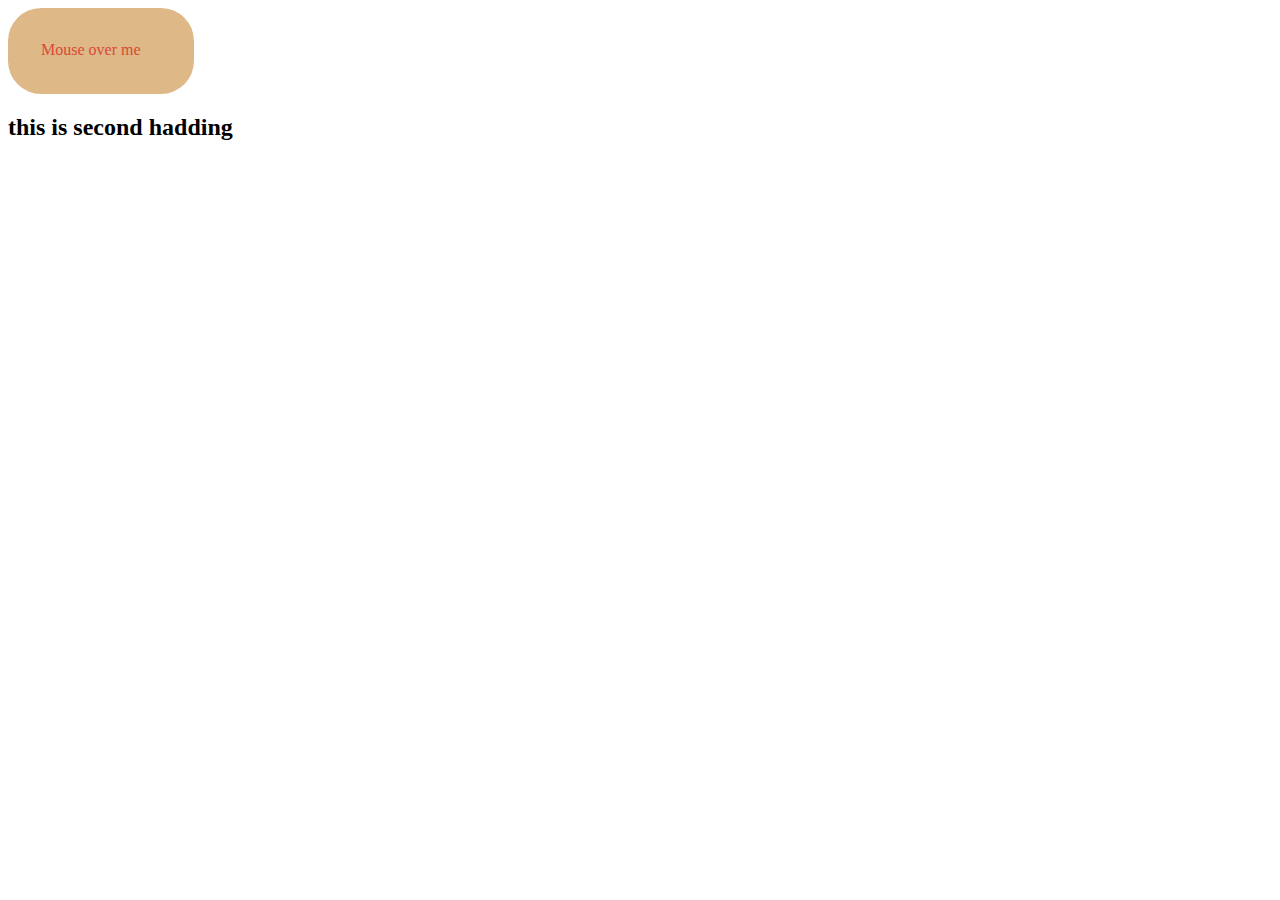
<file: index.html>
<!DOCTYPE html>
<html lang="en">
  <head>
    <meta charset="UTF-8" />
    <meta http-equiv="X-UA-Compatible" content="IE=edge" />
    <meta name="viewport" content="width=device-width, initial-scale=1.0" />
    <title>Counter</title>

    <link rel="stylesheet" href="style.css" />
  </head>
  <body>
    <div id="div" onmouseover="mover(this)" onmouseout="mout(this)">
      Mouse over me
    </div>
    <h2>this is second hadding</h2>

    <script src="app.js"></script>
  </body>
</html>
</file>
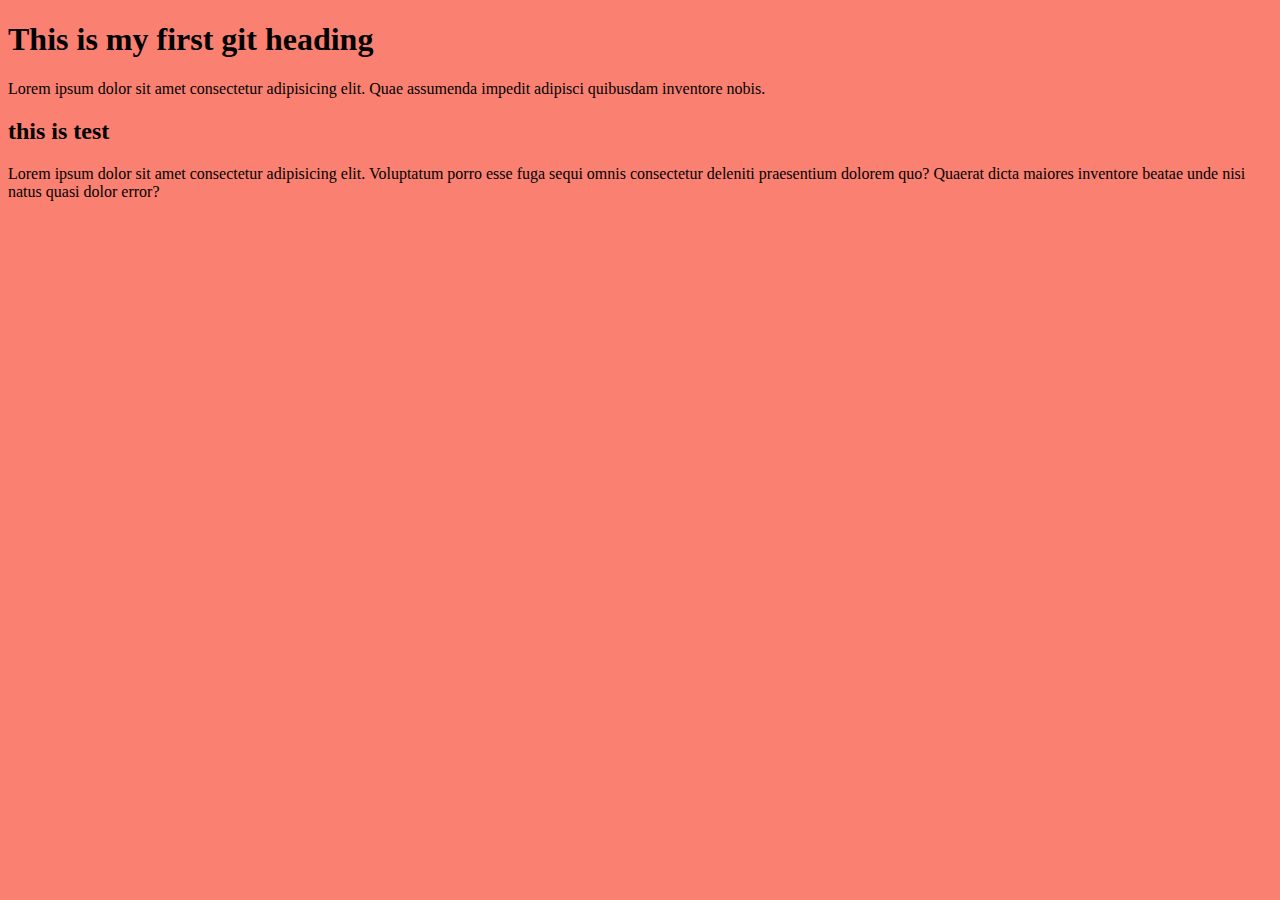
<file: git test1/index.html>
<!DOCTYPE html>
<html lang="en">
  <head>
    <meta charset="UTF-8" />
    <meta http-equiv="X-UA-Compatible" content="IE=edge" />
    <meta name="viewport" content="width=device-width, initial-scale=1.0" />
    <title>Git and Github test</title>
    <link rel="stylesheet" href="style.css" />
  </head>
  <body>
    <h1>This is my first git heading</h1>
    <p>
      Lorem ipsum dolor sit amet consectetur adipisicing elit. Quae assumenda
      impedit adipisci quibusdam inventore nobis.
    </p>
    <h2>this is test</h2>
    <p>
      Lorem ipsum dolor sit amet consectetur adipisicing elit. Voluptatum porro
      esse fuga sequi omnis consectetur deleniti praesentium dolorem quo?
      Quaerat dicta maiores inventore beatae unde nisi natus quasi dolor error?
    </p>

    <script src="app.js"></script>
  </body>
</html>
</file>
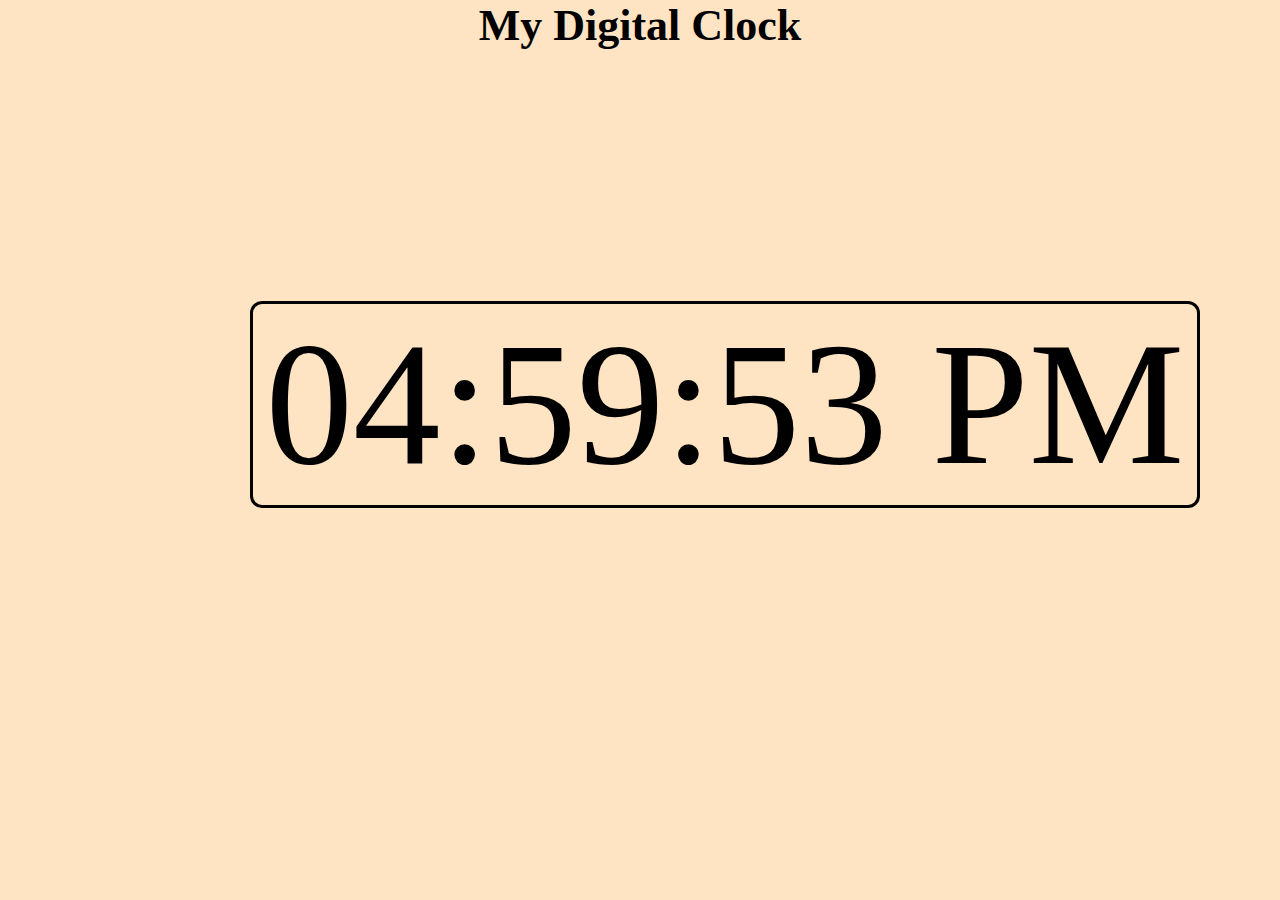
<file: git test1/Digital clock/index.html>
<!DOCTYPE html>
<html lang="en">
  <head>
    <meta charset="UTF-8" />
    <meta http-equiv="X-UA-Compatible" content="IE=edge" />
    <meta name="viewport" content="width=device-width, initial-scale=1.0" />
    <title>Digital Clock</title>
    <link rel="stylesheet" href="style.css" />
  </head>
  <body>
    <h1>My Digital Clock</h1>
    <div id="clock">09:01:23</div>

    <script src="app.js"></script>
  </body>
</html>
</file>
<file: style.css>
#div {
  height: 20px;
  width: 120px;
  color: #d94a38;
  background-color: burlywood;
  padding: 33px;
  border-radius: 33px;
  border: 1 px solid salmon;
}
</file>
<file: git test1/style.css>
body {
  background-color: salmon;
}
</file>
<file: git test1/Digital clock/style.css>
* {
  margin: 0px;
  padding: 0;
  box-sizing: border-box;
}
body {
  background-color: bisque;
}
h1 {
  font-size: 44px;
  text-align: center;
}

#clock {
  font-size: 175px;
  width: 950px;
  display: flex;
  justify-content: center;
  align-items: center;
  margin: 250px;

  text-align: center;
  border: 3px solid black;
  border-radius: 12px;
}
</file>
